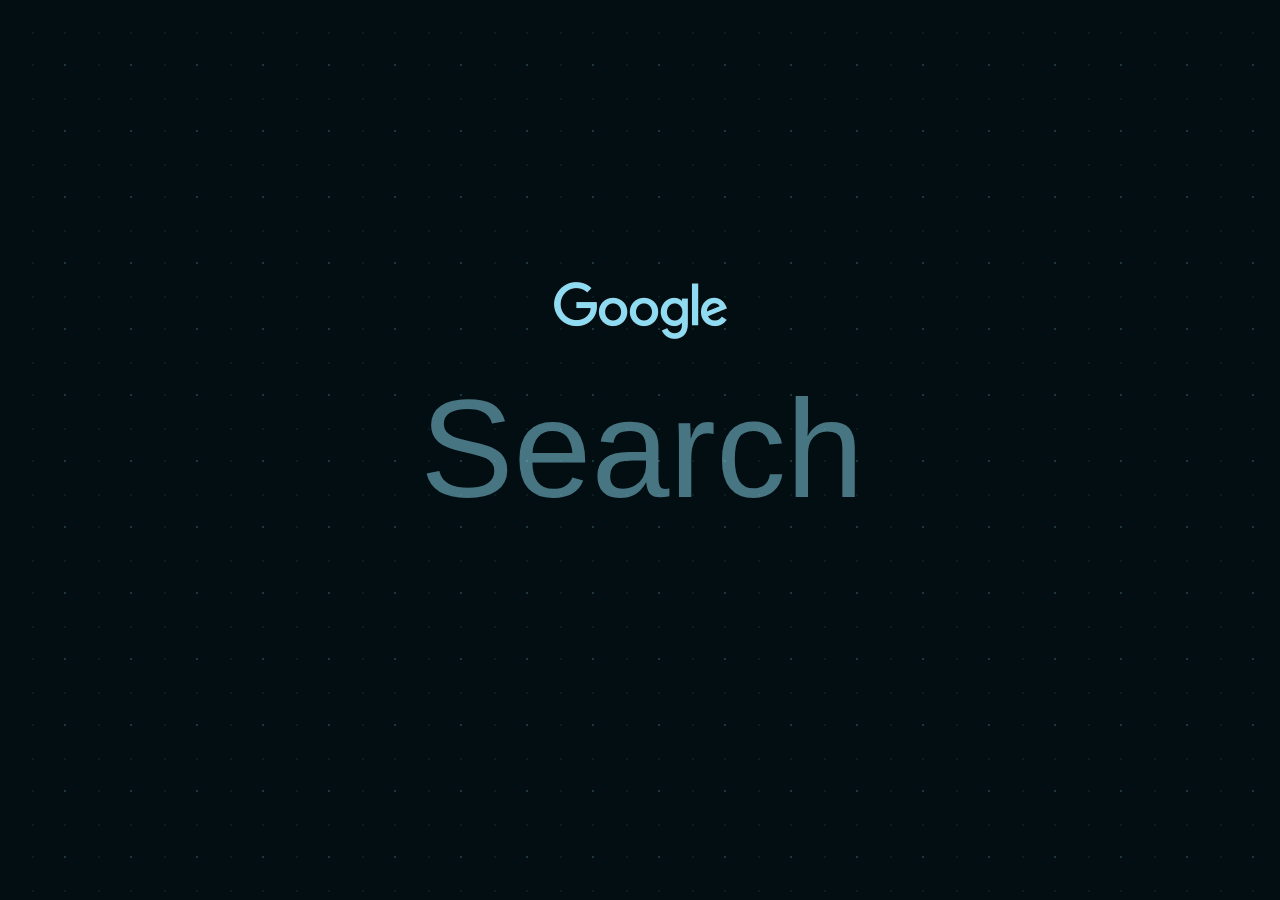
<file: index.html>
<!DOCTYPE html>
<!-- saved from url=(0026)https://zorinos.com/start/ -->
<html lang="en">
    <head>
        <meta http-equiv="Content-Type" content="text/html; charset=UTF-8">
        <title id="title">Google Search</title>
        <link type="text/css" rel="stylesheet" href="resources/style.css">
    </head>
    <body>
        <div id="engines" style="height: 80px; top:30%;">
            <a id="google_logo" ref="google" class="active" style="left: 50%; bottom: 0px; margin-left: -112.5px; opacity: 1; overflow: hidden; margin-bottom: 0px; width: 225px; display: block; height: 80px;">
                <img src="resources/google.png">
            </a>
        </div>
        <div id="container">
            <form id="form" method="GET" action="https://www.google.fr/search">
                <div id="input">
                    <input id="q" name="q" type="text" autocomplete="off" spellcheck="false" placeholder="Search" autosave="com.infinise.go.google">
                </div>
            </form>
        </div>
        <footer>
        </footer>
    </body>
</html>
</file>
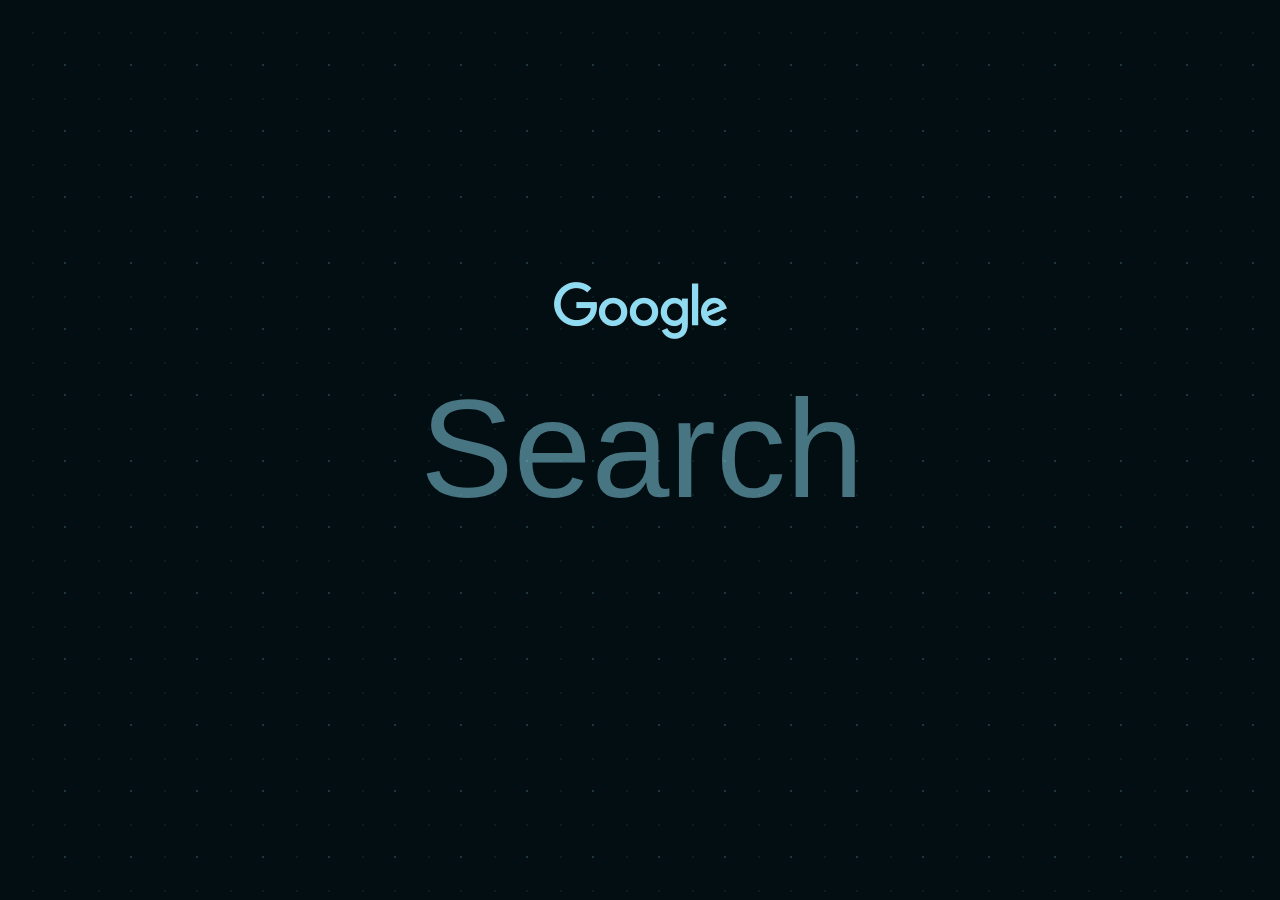
<file: resources/index.html>
<!DOCTYPE html>
<!-- saved from url=(0026)https://zorinos.com/start/ -->
<html lang="en">
    <head>
        <meta http-equiv="Content-Type" content="text/html; charset=UTF-8">
        <title id="title">Google Search</title>
        <link type="text/css" rel="stylesheet" href="style.css">
    </head>
    <body>
        <div id="engines" style="height: 80px; top:30%;">
            <a id="google_logo" ref="google" class="active" style="left: 50%; bottom: 0px; margin-left: -112.5px; opacity: 1; overflow: hidden; margin-bottom: 0px; width: 225px; display: block; height: 80px;">
                <img src="google.png">
            </a>
        </div>
        <div id="container">
            <form id="form" method="GET" action="google-search.cgi">
                <div id="input">
                    <input id="q" name="q" type="text" autocomplete="off" spellcheck="false" placeholder="Search" autosave="com.infinise.go.google">
                </div>
            </form>
        </div>
        <footer>
        </footer>
    </body>
</html>
</file>
<file: resources/style.css>
#input input,body{font-family:Roboto,"Helvetica Neue",Helvetica,Arial,sans-serif}#engines{position:absolute;left:50%}#input input{text-align:center}@-webkit-keyframes slide{0%{-webkit-transform:translateY(80px);opacity:0}100%{-webkit-transform:translateY(0);opacity:1}}@-moz-keyframes slide{0%{-moz-transform:translateY(80px);opacity:0}100%{-moz-transform:translateY(0);opacity:1}}@-ms-keyframes slide{0%{-ms-transform:translateY(80px);opacity:0}100%{-ms-transform:translateY(0);opacity:1}}@-o-keyframes slide{0%{-o-transform:translateY(80px);opacity:0}100%{-o-transform:translateY(0);opacity:1}}@keyframes slide{0%{transform:translateY(80px);opacity:0}100%{transform:translateY(0);opacity:1}}placeholder{color:rgba(142,219,242,.5)}::-webkit-input-placeholder{color:rgba(142,219,242,.5)}:-moz-placeholder{color:rgba(142,219,242,.5)}::-moz-placeholder{color:rgba(142,219,242,.5)}:-ms-input-placeholder{color:rgba(142,219,242,.5)}body{-webkit-text-size-adjust:none;-webkit-user-select:none;font-size:14px;background-color:#020E12;background-image:url([data-uri])}#container{position:absolute;left:0;top:calc(50% - 83px);width:100%;height:144px}#engines{width:700px;height:80px;bottom:calc(50% + 40px);margin-left:-350px;margin-bottom:10%;-webkit-animation:slide .75s ease;moz-animation:slide .75s ease;ms-animation:slide .75s ease;o-animation:slide .75s ease;animation:slide .75s ease}#engines a{display:block;width:225px;height:80px;cursor:pointer;opacity:0;position:absolute}#engines a img{display:block;height:100%;width:100%}#input input{font-size:140px;font-weight:100;background:0 0;width:100%;outline:0;color:#8EDBF2;border:0}#lang{position:absolute;right:49px;top:39px;font-size:13px;font-weight:700;padding:3px 5px;-webkit-border-radius:3px;-moz-border-radius:3px;color:#b7c2cf;cursor:pointer}#lang:hover,#sugs li.active a{background:#b7c2cf;color:#fff}#lang:active,#sugs li a:active{background:#939fad}#sugs{position:absolute;background:rgba(255,255,255,.8);border:1px solid #dae2e9;border-top:0;left:41px;top:68px;right:41px;list-style:none;padding:3px 0;font-size:11px;-webkit-border-bottom-left-radius:5px;-webkit-border-bottom-right-radius:5px;-moz-border-radius-bottomleft:5px;-moz-border-radius-bottomright:5px}#sugs li a{display:block;padding:3px 8px;color:#74889e}footer{padding:16px 0;line-height:2;font-weight:400;bottom:0;transform:translate(-50%,0);opacity:.5;transition:all .3s ease}
</file>
